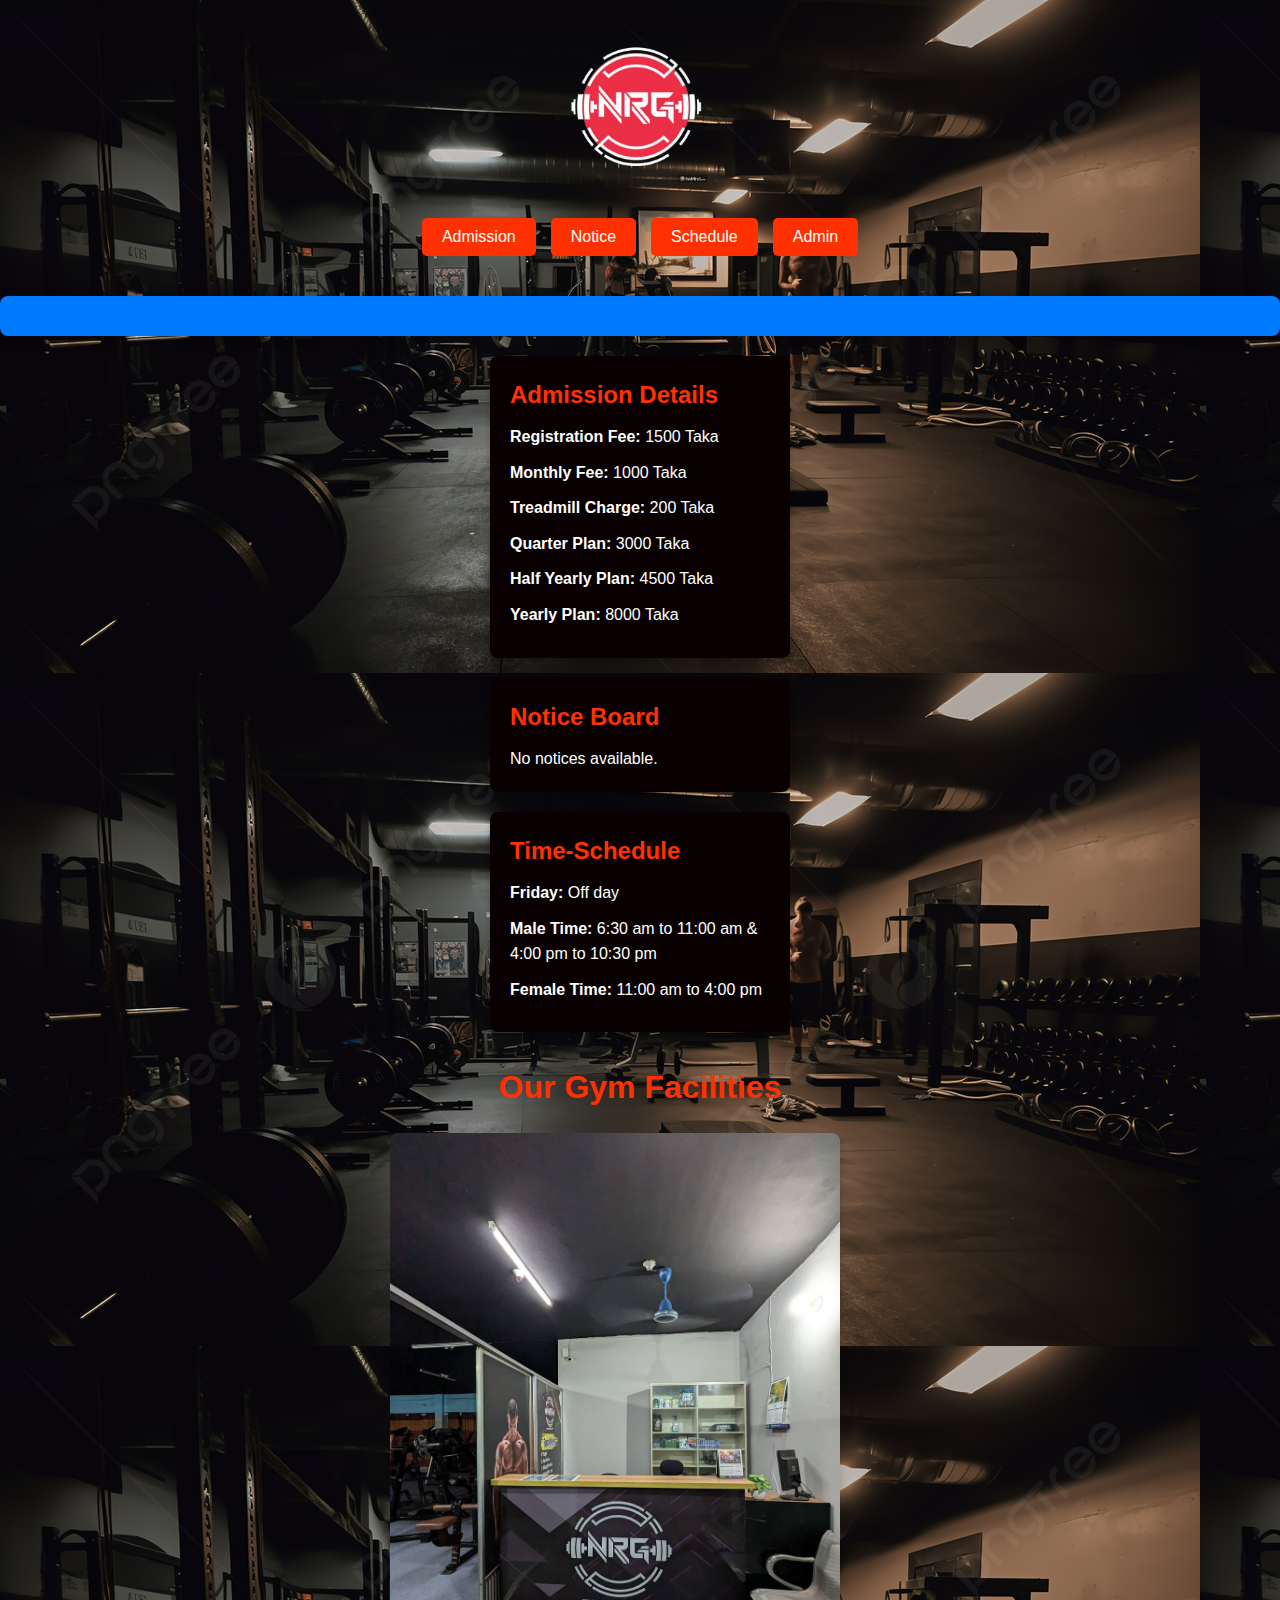
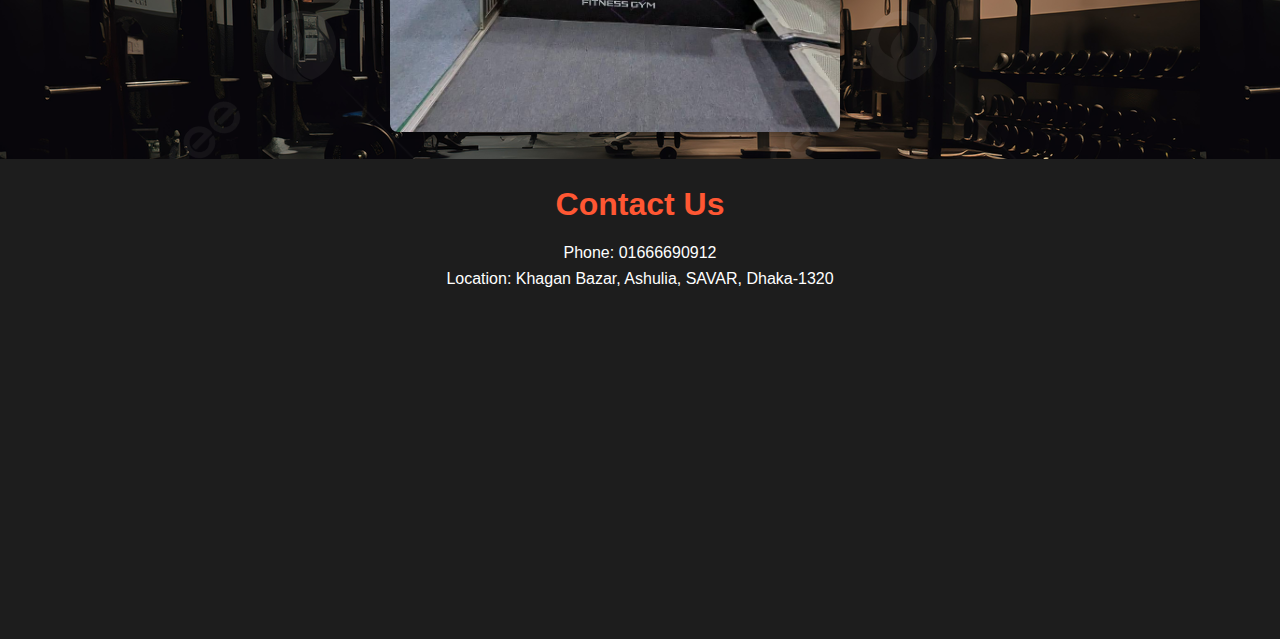
<file: index.html>
<!DOCTYPE html>
<html lang="en">
<head>
    <meta charset="UTF-8">
    <meta name="viewport" content="width=device-width, initial-scale=1.0">
    <title>NRG GYM</title>
    <link rel="stylesheet" href="styles.css">
    <style>
        /* Additional CSS for slideshow */
        .slideshow-container {
            max-width: 500px;
            position: relative;
            margin: 20px auto;
            overflow: hidden;
        }

        .slide {
            display: none;
            width: 100%;
            transition: opacity 1s ease;
        }

        .slide img {
            width: 90%;
            height:auto;
            border-radius: 8px;
            box-shadow: 0 4px 8px rgba(0, 0, 0, 0.2);
        }

        .slideshow-title {
            text-align: center;
            color: #ff3103;
            font-size: 2rem;
            margin: 30px 0 10px;
        }

        .fade {
            animation-name: fade;
            animation-duration: 1.0s;
        }

        @keyframes fade {
            from {opacity: .4}
            to {opacity: 1}
        }
    </style>
    <script>
        // Load the stored notice from localStorage when the page loads
        document.addEventListener("DOMContentLoaded", function() {
            const notice = localStorage.getItem('gymNotice') || 'No notices available.';
            document.getElementById('notice').innerText = notice;

            // Greeting the user by retrieving the name from localStorage
            const user = JSON.parse(localStorage.getItem('nrgUser'));
            if (user && user.name) {
                document.getElementById('greeting').textContent = "Hello " + user.name + ", Welcome to NRG GYM!";
            }

            // Initialize slideshow
            showSlides();
        });

        // Slideshow functionality
        let slideIndex = 0;
        function showSlides() {
            let i;
            let slides = document.getElementsByClassName("slide");
            for (i = 0; i < slides.length; i++) {
                slides[i].style.display = "none";  
            }
            slideIndex++;
            if (slideIndex > slides.length) {slideIndex = 1}    
            slides[slideIndex-1].style.display = "block";  
            slides[slideIndex-1].classList.add("fade");
            setTimeout(showSlides, 3000); // Change image every 3 seconds
        }
    </script>
</head>
<body>
    <header>
        <div class="nrg-header">
            <img src="images/logo.png" alt="NRG Gym Logo" class="logo">
        </div>

        <div class="navbar">
            <a href="#admission"><button class="button">Admission</button></a>
            <a href="#notice-board"><button class="button">Notice</button></a>
            <a href="#schedule"><button class="button">Schedule</button></a>
            <a href="admin.html"><button class="button">Admin</button></a>
        </div>
    </header>

    <!-- Greeting -->
    <div id="greeting" class="greeting"></div>

    <!-- Admission Section -->
    <section class="information" id="admission">
        <div class="card">
            <h2>Admission Details</h2>
            <p><strong>Registration Fee:</strong> 1500 Taka</p>
            <p><strong>Monthly Fee:</strong> 1000 Taka</p>
            <p><strong>Treadmill Charge:</strong> 200 Taka</p>
            <p><strong>Quarter Plan:</strong> 3000 Taka</p>
            <p><strong>Half Yearly Plan:</strong> 4500 Taka</p>
            <p><strong>Yearly Plan:</strong> 8000 Taka</p>
        </div>
    </section>

    <!-- Notice Section -->
    <section class="information" id="notice-board">
        <div class="card">
            <h2>Notice Board</h2>
            <div id="notice">No notices available.</div>
        </div>
    </section>

    <!-- Schedule Section -->
    <section class="information" id="schedule">
        <div class="card">
            <h2>Time-Schedule</h2>
            <p><strong>Friday:</strong> Off day</p>
            <p><strong>Male Time:</strong> 6:30 am to 11:00 am & 4:00 pm to 10:30 pm</p>
            <p><strong>Female Time:</strong> 11:00 am to 4:00 pm</p>
        </div>
    </section>

    <!-- Image Slideshow Section -->
    <h2 class="slideshow-title">Our Gym Facilities</h2>
    <div class="slideshow-container">
        <div class="slide">
            <img src="images/img1.jpg" alt="Gym Facility 1">
        </div>
        <div class="slide">
            <img src="images/img2.jpg" alt="Gym Facility 2">
        </div>
        <div class="slide">
            <img src="images/img3.jpg" alt="Gym Facility 3">
        </div>
        <div class="slide">
            <img src="images/img4.jpg" alt="Gym Facility 4">
        </div>
        <div class="slide">
            <img src="images/img5.jpg" alt="Gym Facility 5">
        </div>
    </div>

    <!-- Footer -->
    <footer>
        <div class="footer-content">
            <h1>Contact Us</h1>
            <p>Phone: 01666690912</p>
            <p>Location: Khagan Bazar, Ashulia, SAVAR, Dhaka-1320</p>

            <!-- Google Map -->
            <iframe 
                src="https://www.google.com/maps/embed?pb=!1m18!1m12!1m3!1d3650.122161675125!2d90.3084818!3d23.8751692!2m3!1f0!2f0!3f0!3m2!1i1024!2i768!4f13.1!3m3!1m2!1s0x3755c2119d2f49fd%3A0x200dbde0f043c2fc!2sKhagan%20Bazar!5e0!3m2!1sen!2sbd!4v1712921130800!5m2!1sen!2sbd" 
                width="100%" 
                height="300" 
                style="border:0; margin-top: 20px;" 
                allowfullscreen="" 
                loading="lazy" 
                referrerpolicy="no-referrer-when-downgrade">
            </iframe>
        </div>
    </footer>
</body>
</html>
</file>
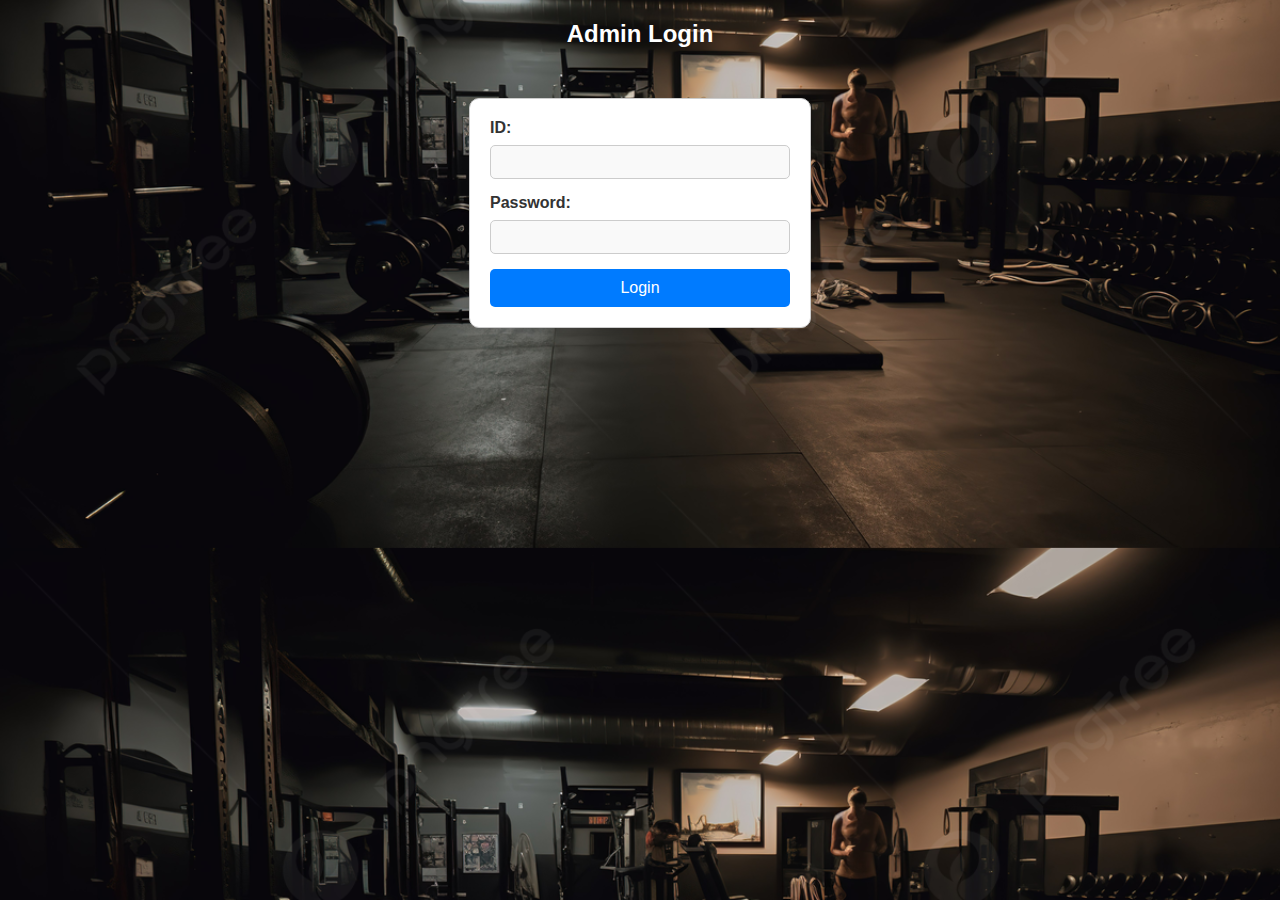
<file: admin.html>
<!DOCTYPE html>
<html lang="en">
<head>
    <meta charset="UTF-8">
    <meta name="viewport" content="width=device-width, initial-scale=1.0">
    <title>Admin Login</title>
    <link rel="stylesheet" href="admin.css">

    <style>
        body {
            background-image: url(images/cover1.jpg); /* Replace with the actual path or URL of your image */
            background-size: cover; /* Ensures the image covers the entire background */
            background-repeat:repeat; /* Prevents the image from repeating */
            background-position: center; /* Centers the image */
        }
    </style>
    
</head>
<body>
    <h2>Admin Login</h2>
    <form id="adminLoginForm">
        <label for="adminId">ID:</label>
        <input type="text" id="adminId" name="adminId" required>
        
        <label for="adminPassword">Password:</label>
        <input type="password" id="adminPassword" name="adminPassword" required>
        
        <button type="submit">Login</button>
    </form>

    <script>
        const correctId = "WE";
        const correctPassword = "cse415";

        document.getElementById("adminLoginForm").addEventListener("submit", function(event) {
            event.preventDefault();
            const adminId = document.getElementById("adminId").value;
            const adminPassword = document.getElementById("adminPassword").value;

            if (adminId === correctId && adminPassword === correctPassword) {
                window.location.href = "display.php";
            } else {
                alert("Invalid ID or Password.");
            }
        });
    </script>
</body>
</html>
</file>
<file: admin.css>
/* admin.css */

body {
    background-color: #ffffff; /* White background for the entire page */
    color: #333; /* Dark text color for contrast against white */
    font-family: Arial, sans-serif; /* Ensures a clean, readable font */
}

h2 {
    text-align: center;
    font-size: 24px;
    margin-bottom: 20px;
    color: #ffffff; /* White color for the Admin Login headline */
}

form {
    width: 300px;
    margin: 50px auto;
    padding: 20px;
    border: 1px solid #ccc; /* Light gray border */
    border-radius: 10px;
    box-shadow: 0 4px 8px rgba(0, 0, 0, 0.1); /* Subtle shadow for better visibility */
    background-color: #ffffff; /* White background for the form */
}

label {
    display: block;
    margin-bottom: 8px;
    font-weight: bold;
    color: #333; /* Dark color for label text */
}

input[type="text"],
input[type="password"] {
    width: 100%;
    padding: 8px;
    margin-bottom: 15px;
    border: 1px solid #ccc; /* Light gray border for input fields */
    border-radius: 5px;
    box-sizing: border-box;
    font-size: 14px;
    color: #333; /* Dark text inside input fields */
    background-color: #f9f9f9; /* Light background for input fields */
}

button[type="submit"] {
    width: 100%;
    padding: 10px;
    background-color: #007BFF; /* Blue background for the button */
    border: none;
    border-radius: 5px;
    color: white;
    font-size: 16px;
    cursor: pointer;
    transition: background-color 0.3s;
}

button[type="submit"]:hover {
    background-color: #0056b3; /* Darker blue on hover */
}
</file>
<file: styles.css>
/* General Reset */
* {
    margin: 0;
    padding: 0;
    box-sizing: border-box;
}

/* Body Styles */
body {
    font-family: Arial, sans-serif;
    background-color: #f0f0f0;
    color: #333;
    line-height: 1.6;
    background-image: url(images/cover1.jpg);
}

/* Welcome Message */
.welcome-message {
    font-size: 1.5rem;
    font-weight: bold;
    color: #ff3103;
    padding: 10px;
    text-align: left;
    margin: 10px;
}

/* Header Section */
header {
    background: linear-gradient(to right, #1d1d1d, #3a3a3a);
    color: white;
    padding: 20px 10px;
    position: relative;
    background-image: url(images/cover1.jpg);

}

.nrg-header {
    text-align: center;
    margin: 20px 0;
}

.nrg-header .logo {
    width: 150px;
}

/* Navbar Buttons */
.navbar {
    display: flex;
    justify-content: center;
    gap: 15px;
    margin-top: 20px;
}

.navbar .button {
    background-color: #ff3103;
    color: white;
    border: none;
    padding: 10px 20px;
    border-radius: 5px;
    font-size: 1rem;
    cursor: pointer;
    transition: background-color 0.3s ease;
}

.navbar .button:hover {
    background-color: #ff5733;
}

/* Information Section */
.information {
    display: flex;
    justify-content: space-around;
    margin: 20px;
    gap: 20px;
    flex-wrap: wrap;
}

.card {
    background-color: #090101;
    color: white;
    padding: 20px;
    border-radius: 8px;
    box-shadow: 0px 4px 6px rgba(0, 0, 0, 0.2);
    width: 300px;
}

.card h2 {
    color: #ff3103;
    margin-bottom: 10px;
}

.card p {
    margin-bottom: 10px;
}

/* Footer Section */
footer {
    background-color: #1d1d1d;
    color: white;
    padding: 20px;
    text-align: center;
    margin-top: 20px;
}

footer .footer-content {
    max-width: 800px;
    margin: 0 auto;
}

footer h1 {
    font-size: 2rem;
    margin-bottom: 10px;
    color: #ff5733;
}

footer .communication {
    margin: 10px 0;
}

footer .icon {
    width: 40px;
    margin: 0 5px;
    cursor: pointer;
    transition: transform 0.3s ease;
}

footer .icon:hover {
    transform: scale(1.2);
}

/* Greeting Message */
.greeting {
    font-size: 36px;
    font-weight: bold;
    text-align: center;
    color: white;
    background-color: #007BFF;
    padding: 20px;
    margin: 20px 0;
    border-radius: 8px;
    box-shadow: 0 4px 8px rgba(0, 0, 0, 0.1);
}

/* Edit User Form Styling */
form {
    max-width: 400px;
    margin: 30px auto;
    background: white;
    padding: 30px 20px;
    border-radius: 10px;
    box-shadow: 0 0 10px rgba(0, 0, 0, 0.1);
}

form h2 {
    text-align: center;
    margin-bottom: 20px;
    color: #333;
}

label {
    font-weight: bold;
    margin-top: 10px;
    display: block;
    color: #555;
}

input,
select {
    width: 100%;
    padding: 10px;
    margin: 10px 0 20px 0;
    border: 1px solid #ccc;
    border-radius: 5px;
}

input:focus {
    border-color: #28a745;
    outline: none;
}

button {
    background-color: #28a745;
    color: white;
    padding: 12px;
    border: none;
    border-radius: 5px;
    cursor: pointer;
    font-size: 1rem;
    width: 100%;
    transition: background-color 0.3s ease;
}

button:hover {
    background-color: #218838;
}



@keyframes slideAnimation {
    0% { transform: translateX(0); }
    100% { transform: translateX(-100%); }
}

/* You can control the sliding speed using this keyframe animation if you like */
.slider {
    animation: slideAnimation 10s infinite;
}



/* Media Queries for Responsive Design */
@media (max-width: 768px) {
    .navbar {
        flex-direction: column;
        gap: 10px;
    }

    .welcome-message {
        text-align: center;
    }

    .information {
        flex-direction: column;
        align-items: center;
    }

    form {
        margin: 20px;
        padding: 20px;
    }
}
</file>
